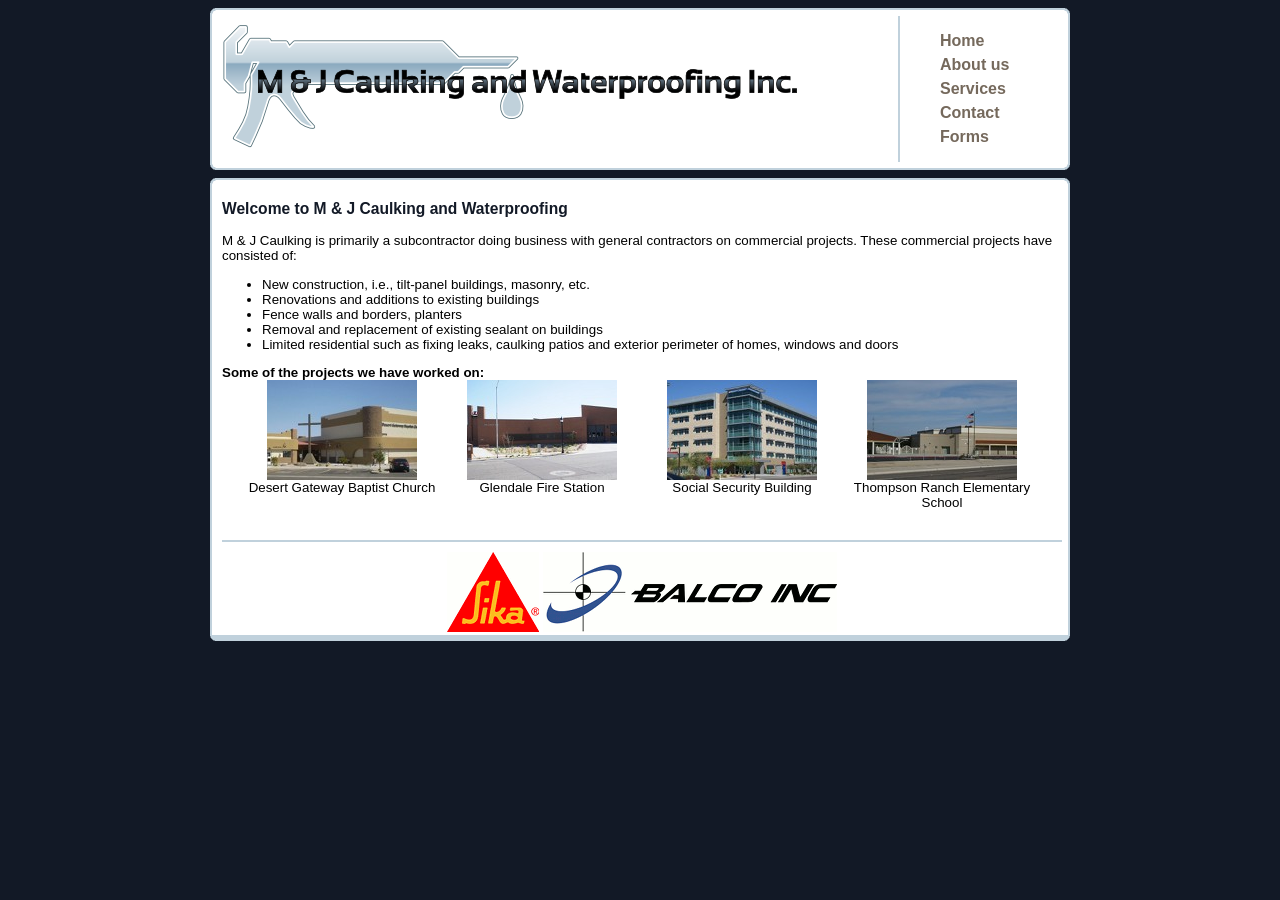
<file: index.html>
<!DOCTYPE html PUBLIC "-//W3C//DTD XHTML 1.0 Transitional//EN" "http://www.w3.org/TR/xhtml1/DTD/xhtml1-transitional.dtd">
<html xmlns="http://www.w3.org/1999/xhtml">
<head>
<meta http-equiv="Content-Type" content="text/html; charset=utf-8" />
<title>M &amp; J Caulking and Waterproofing</title>
<link rel="stylesheet" type="text/css" href="style.css" />
</head>


<body>
<div class="main"><img src="images/bgtop.png" />
	<div id="menu">
    	<ul>
        	<li><a href="default.html">Home</a></li>
            <li><a href="about.html">About us</a></li>
            <li><a href="services.html">Services</a></li>
            <li><a href="contact.html">Contact</a></li>
            <li><a href="forms.html">Forms</a></li>
        </ul>
    </div>

    <div class="content1">
    	<div class="logo">
    		<br/>
    		<br/>
    		<br/>
			<h2>M &amp; J Caulking and Waterproofing Inc.</h2>
	    </div>
	 </div>
	        <div class="divider">
    			<img class="bmargin" src="images/bgbottom.png" />
    			<img src="images/bgtop.png" />
    		</div>
    <div class="content">
    	<div class="text">
    	<h3>Welcome to M &amp; J Caulking and Waterproofing</h3>
<p>
M & J Caulking is primarily a subcontractor doing business with
general contractors on commercial projects.  These commercial projects have consisted of:
<ul>
	<li>New construction, i.e., tilt-panel buildings, masonry, etc.</li>
	<li>Renovations and additions to existing buildings</li>
	<li>Fence walls and borders, planters</li>
	<li>Removal and replacement of existing sealant on buildings</li>
	<li>Limited residential such as fixing leaks, caulking patios and exterior perimeter of homes, windows and doors</li>
</ul>
<!--
We do business primarily with general contractors on commercial projects as a subcontractor. These
GCs build new construction, renovate existing construction, and add to existing structures. Some
residential work, but again, generally for a contractor. Occasionally we are called upon to do repairs on
existing buildings, i.e. remove and replace existing caulking on buildings, fix leaks, and even correct
another subcontractor's errors.
</p>
<p>
We have been in business since February 2000. We do a lot of contract work for a few select
contractors. Those contractors continue to utilize our services, send us invitations to bid on projects
they are building, or are bidding on themselves.
-->
</p>

<strong>Some of the projects we have worked on:</strong><br/>
<div class="contractors">
	<div><img src="photos/DesertGatewayBaptistChurch.jpg" /><br/>Desert Gateway Baptist Church</div>
	<div><img src="photos/GlendaleFireStation.jpg" /><br/>Glendale Fire Station</div>
	<div><img src="photos/SocialSecurityBldg.jpg" /><br/>Social Security Building</div>
	<div><img src="photos/ThompsonRanchElementarySchool.jpg" /><br/>Thompson Ranch Elementary School</div>
	<div style="clear:both"></div>
</div>

<div class="logos">
	<img src="images/sika.gif" />
	<img src="images/balco.gif" />

<div style="clear:both"></div>
</div>
    	</div>
    </div>
    <div class="footer">
    	<div class="footer-text">

    	</div>
        <img src="images/bgbottom2.png" />
    </div>
</div>
</body>
</html>
</file>
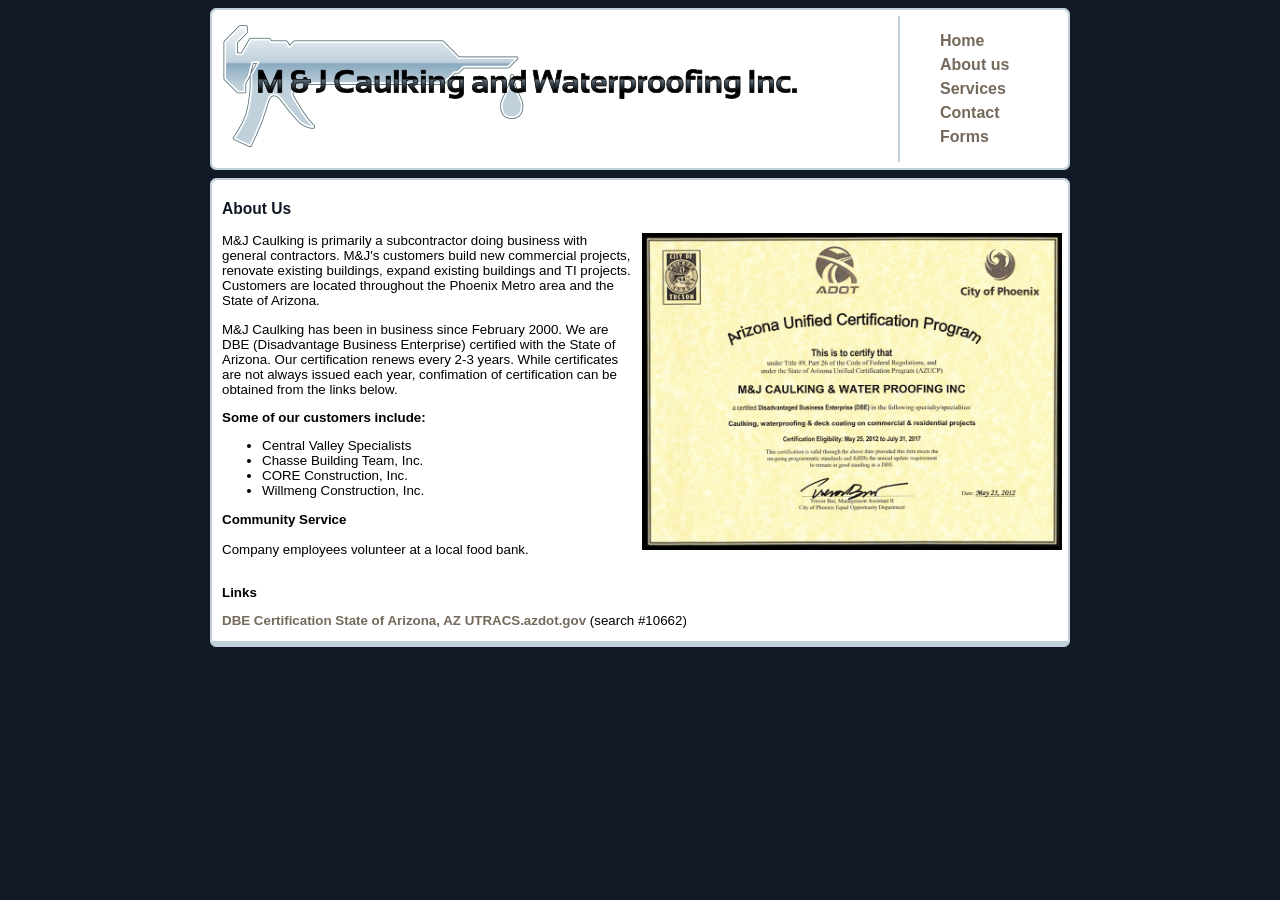
<file: about.html>
<!DOCTYPE html PUBLIC "-//W3C//DTD XHTML 1.0 Transitional//EN" "http://www.w3.org/TR/xhtml1/DTD/xhtml1-transitional.dtd">
<html xmlns="http://www.w3.org/1999/xhtml">
<head>
<meta http-equiv="Content-Type" content="text/html; charset=utf-8" />
<title>M &amp; J Caulking and Waterproofing</title>
<link rel="stylesheet" type="text/css" href="style.css" />
</head>



<body>
<div class="main"><img src="images/bgtop.png" />
	<div id="menu">
    	<ul>
        	<li><a href="default.html">Home</a></li>
            <li><a href="about.html">About us</a></li>
            <li><a href="services.html">Services</a></li>
            <li><a href="contact.html">Contact</a></li>
            <li><a href="forms.html">Forms</a></li>
        </ul>
    </div>

    <div class="content1">
    	<div class="logo">
    		<br/>
    		<br/>
    		<br/>
			<h2>M &amp; J Caulking and Waterproofing Inc.</h2>
	    </div>
	 </div>
	        <div class="divider">
    			<img class="bmargin" src="images/bgbottom.png" />
    			<img src="images/bgtop.png" />
    		</div>
    <div class="content">
    	<div class="text">
    	<h3>About Us</h3>

        <a href="images/cert1.jpg" target="_blank"><img src="images/cert1.jpg" style="float:right;margin-left:10px;margin-bottom:10px;width:420px;" /></a>

<p>
M&amp;J Caulking is primarily a subcontractor doing business with general contractors. M&amp;J's customers build new commercial projects, renovate existing buildings, expand existing buildings and TI projects. Customers are located throughout the Phoenix Metro area and the State of Arizona.
</p><p>
M&amp;J Caulking has been in business since February 2000. We are DBE (Disadvantage Business Enterprise) certified with the State of Arizona. Our certification renews every 2-3 years. While certificates are not always issued each year, confimation of certification can be obtained from the links below.
</p>

<strong>Some of our customers include:</strong>

<ul>
    <li>Central Valley Specialists</li>
    <li>Chasse Building Team, Inc.</li>
    <li>CORE Construction, Inc.</li>
    <li>Willmeng Construction, Inc.</li>
</ul>

<p>
<strong>Community Service</strong><br/><br/>
<!--M &amp; J Caulking and Waterproofing participates in  the "Day for Downtown" events.  In addition, -->Company employees volunteer at a local food bank.
</p>
<br/>
<strong>Links</strong>
<!--<p><a href="https://phoenix.diversitycompliance.com" target="_blank">SBE Certification City of Phoenix</a> (Click on "City of Phoenix Directory of SBE Certified firms" M&amp;J Caulking &amp; Water Proofing Inc.)</p>-->
<p><a href="https://utracs.azdot.gov" target="_blank">DBE Certification State of Arizona, AZ UTRACS.azdot.gov</a> (search #10662)</p>
<!--
<p><a href="http://www.abasafety.com" target="_blank">Arizona Business Association, Inc.</a></p>
<p><a href="http://www.azccd.com" target="_blank">Arizona Construction Career Days</a></p>
-->
    	</div>
    </div>
    <div class="footer">
    	<div class="footer-text">
    	</div>
        <img src="images/bgbottom2.png" />
    </div>
</div>
</body>
</html>
</file>
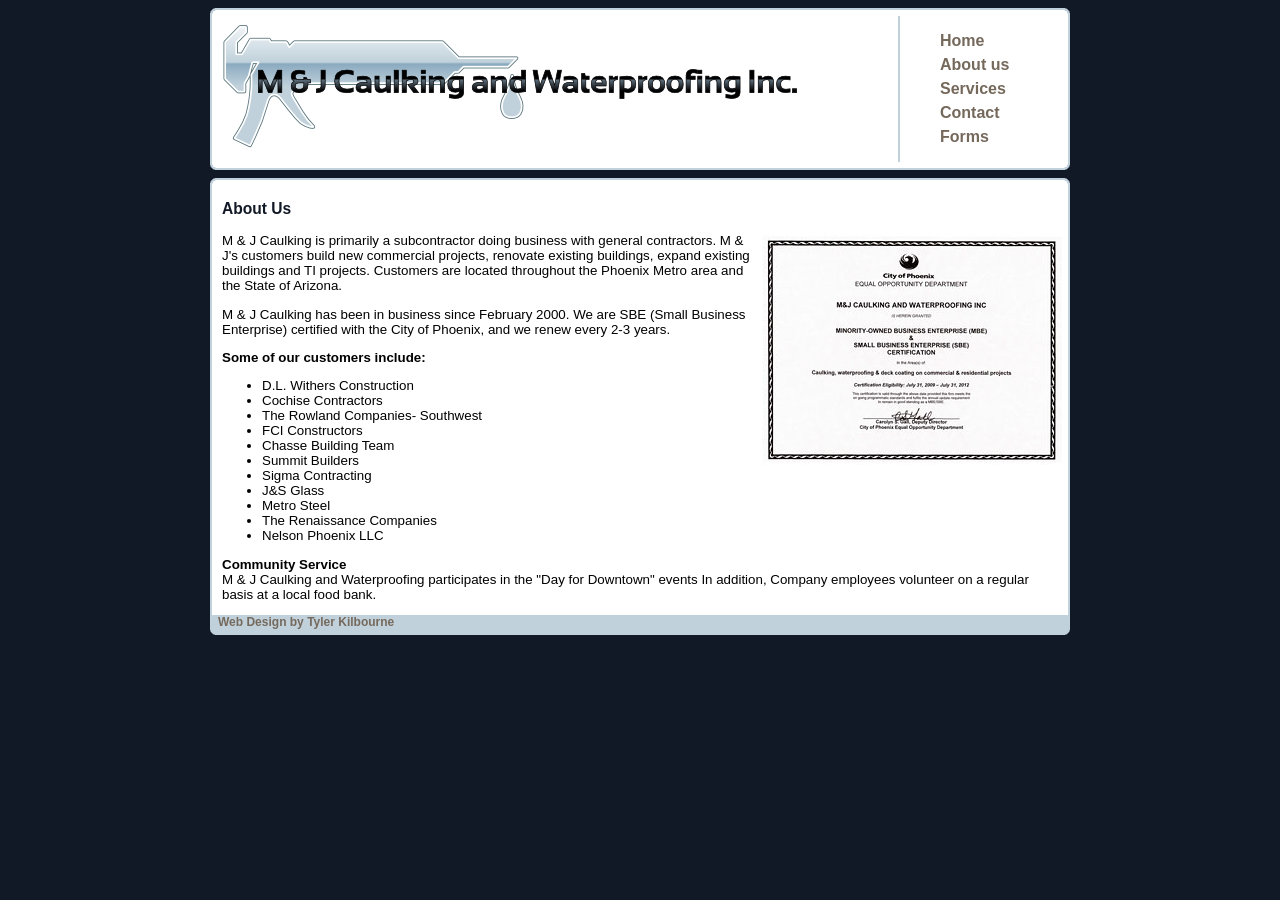
<file: about_20121205.html>
<!DOCTYPE html PUBLIC "-//W3C//DTD XHTML 1.0 Transitional//EN" "http://www.w3.org/TR/xhtml1/DTD/xhtml1-transitional.dtd">
<html xmlns="http://www.w3.org/1999/xhtml">
<head>
<meta http-equiv="Content-Type" content="text/html; charset=utf-8" />
<title>M &amp; J Caulking and Waterproofing</title>
<link rel="stylesheet" type="text/css" href="style.css" />
</head>



<body>
<div class="main"><img src="images/bgtop.png" />
	<div id="menu">
    	<ul>
        	<li><a href="default.html">Home</a></li>
            <li><a href="about.html">About us</a></li>
            <li><a href="services.html">Services</a></li>
            <li><a href="contact.html">Contact</a></li>
            <li><a href="forms.html">Forms</a></li>
        </ul>
    </div>

    <div class="content1">
    	<div class="logo">
    		<br/>
    		<br/>
    		<br/>
			<h2>M &amp; J Caulking and Waterproofing Inc.</h2>
	    </div>
	 </div>
	        <div class="divider">
    			<img class="bmargin" src="images/bgbottom.png" />
    			<img src="images/bgtop.png" />
    		</div>
    <div class="content">
    	<div class="text">
    	<h3>About Us</h3>
        <img src="images/cert.jpg" style="float:right;margin-left:10px;margin-bottom:10px;" />
<p>
<!--
"We primaily do business with General Contractors as a subcontractor.  These General Contractors build new commercial projects, renovate and expand existing buildings as well as perform tenant improvement projects.
 </p><p>
We have been in business since February of 2000, and have enjoyed working with with numerous Contractors throughout the Valley and State. 
 </p><p>
We annually participate in the "Day for Downtown" volunteer day.  At this community service event we enjoy working "elbow to elbow" with other subcontractors and contractors, giving back to the community."
 </p><p>
We spoke with D.L.Withers' PR person at a "Day for Downtown" volunteer day.  We have been volunteering annually with them since 2003.  Tiffany from DLW said that we are the only contractor that has participated ever year with them.
-->
M &amp; J Caulking is primarily a subcontractor doing business with general contractors. M &amp; J's customers build new commercial projects, renovate existing buildings, expand existing buildings and TI projects. Customers are located throughout the Phoenix Metro area and the State of Arizona. 
</p><p>
M &amp; J Caulking has been in business since February 2000. We are SBE (Small Business Enterprise) certified with the City of Phoenix, and we renew every 2-3 years.
</p>

<strong>Some of our customers include:</strong>

<ul>
<li>D.L. Withers Construction</li> 
<li>Cochise Contractors </li>
<li>The Rowland Companies- Southwest </li>
<li>FCI Constructors </li>
<li>Chasse Building Team </li>
<li>Summit Builders </li>
<li>Sigma Contracting</li>
<li>J&S Glass</li>
<li>Metro Steel</li>
<li>The Renaissance Companies </li>
<li>Nelson Phoenix LLC </li>
</ul>
<p>
<strong>Community Service</strong><br/>
M &amp; J Caulking and Waterproofing participates in  the "Day for Downtown" events  In addition, Company employees volunteer on a regular basis at a local food bank.
</p>
    	</div>
    </div>
    <div class="footer">
    	<div class="footer-text">
    		<a href="http://tylerkilbourne.com">Web Design by Tyler Kilbourne</a>
    	</div>
        <img src="images/bgbottom2.png" />
    </div>
</div>
</body>
</html>
</file>
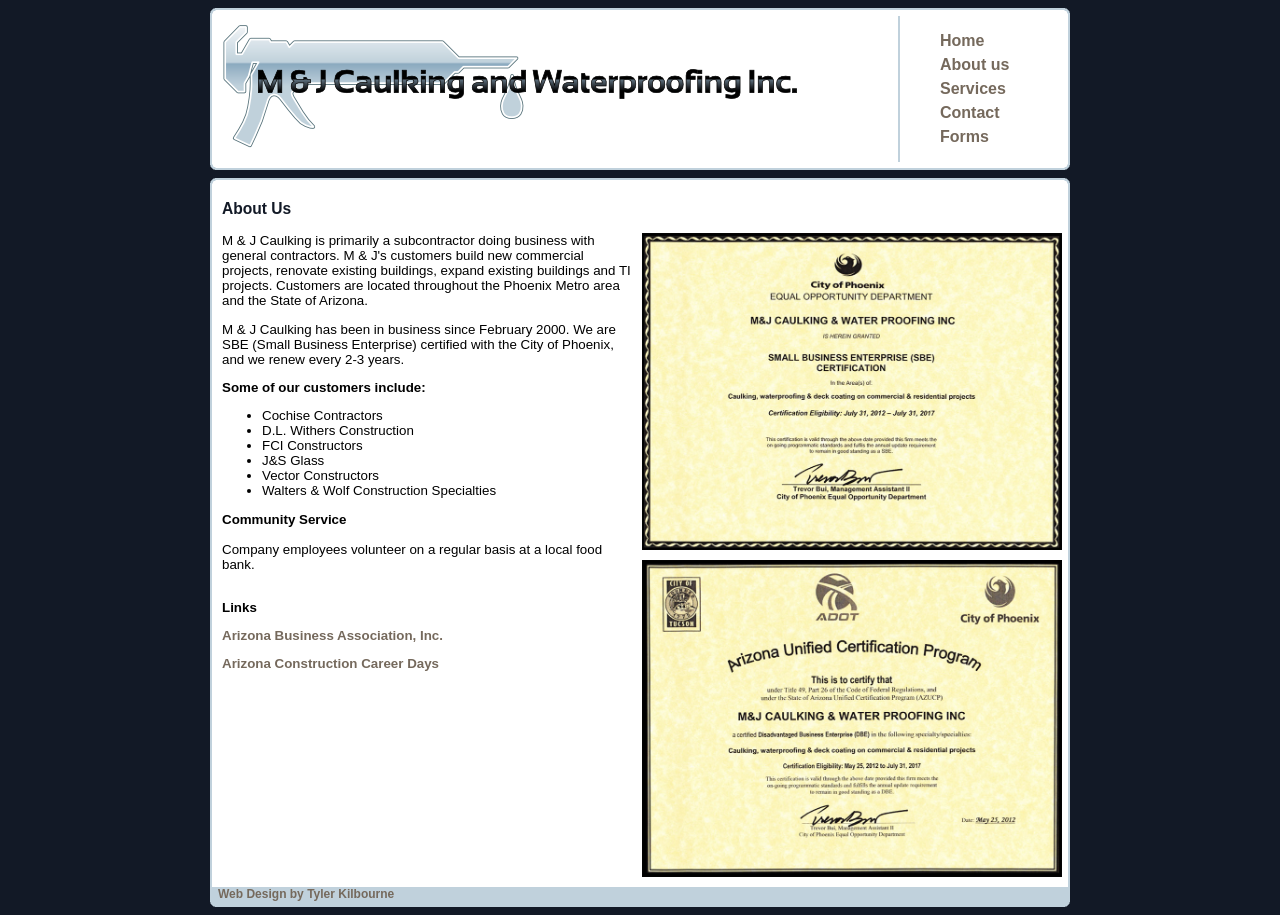
<file: about_20171219.html>
<!DOCTYPE html PUBLIC "-//W3C//DTD XHTML 1.0 Transitional//EN" "http://www.w3.org/TR/xhtml1/DTD/xhtml1-transitional.dtd">
<html xmlns="http://www.w3.org/1999/xhtml">
<head>
<meta http-equiv="Content-Type" content="text/html; charset=utf-8" />
<title>M &amp; J Caulking and Waterproofing</title>
<link rel="stylesheet" type="text/css" href="style.css" />
</head>



<body>
<div class="main"><img src="images/bgtop.png" />
	<div id="menu">
    	<ul>
        	<li><a href="default.html">Home</a></li>
            <li><a href="about.html">About us</a></li>
            <li><a href="services.html">Services</a></li>
            <li><a href="contact.html">Contact</a></li>
            <li><a href="forms.html">Forms</a></li>
        </ul>
    </div>

    <div class="content1">
    	<div class="logo">
    		<br/>
    		<br/>
    		<br/>
			<h2>M &amp; J Caulking and Waterproofing Inc.</h2>
	    </div>
	 </div>
	        <div class="divider">
    			<img class="bmargin" src="images/bgbottom.png" />
    			<img src="images/bgtop.png" />
    		</div>
    <div class="content">
    	<div class="text">
    	<h3>About Us</h3>
        
        <a href="images/cert2.jpg" target="_blank"><img src="images/cert2.jpg" style="float:right;margin-left:10px;margin-bottom:10px;width:420px;" /></a>
        <a href="images/cert1.jpg" target="_blank"><img src="images/cert1.jpg" style="float:right;margin-left:10px;margin-bottom:10px;width:420px;" /></a>
        
<p>
<!--
"We primaily do business with General Contractors as a subcontractor.  These General Contractors build new commercial projects, renovate and expand existing buildings as well as perform tenant improvement projects.
 </p><p>
We have been in business since February of 2000, and have enjoyed working with with numerous Contractors throughout the Valley and State. 
 </p><p>
We annually participate in the "Day for Downtown" volunteer day.  At this community service event we enjoy working "elbow to elbow" with other subcontractors and contractors, giving back to the community."
 </p><p>
We spoke with D.L.Withers' PR person at a "Day for Downtown" volunteer day.  We have been volunteering annually with them since 2003.  Tiffany from DLW said that we are the only contractor that has participated ever year with them.
-->
M &amp; J Caulking is primarily a subcontractor doing business with general contractors. M &amp; J's customers build new commercial projects, renovate existing buildings, expand existing buildings and TI projects. Customers are located throughout the Phoenix Metro area and the State of Arizona. 
</p><p>
M &amp; J Caulking has been in business since February 2000. We are SBE (Small Business Enterprise) certified with the City of Phoenix, and we renew every 2-3 years.
</p>

<strong>Some of our customers include:</strong>

<ul>
    <li>Cochise Contractors </li>
    <li>D.L. Withers Construction</li> 
    <li>FCI Constructors </li>
    <li>J&S Glass</li>
    <li>Vector Constructors</li>
    <li>Walters & Wolf Construction Specialties</li>
</ul>

<p>
<strong>Community Service</strong><br/><br/>
<!--M &amp; J Caulking and Waterproofing participates in  the "Day for Downtown" events.  In addition, -->Company employees volunteer on a regular basis at a local food bank.
</p>
<br/>
<strong>Links</strong>
<p><a href="http://www.abasafety.com" target="_blank">Arizona Business Association, Inc.</a></p>
<p><a href="http://www.azccd.com" target="_blank">Arizona Construction Career Days</a></p>

    	</div>
    </div>
    <div class="footer">
    	<div class="footer-text">
    		<a href="http://tylerkilbourne.com">Web Design by Tyler Kilbourne</a>
    	</div>
        <img src="images/bgbottom2.png" />
    </div>
</div>
</body>
</html>
</file>
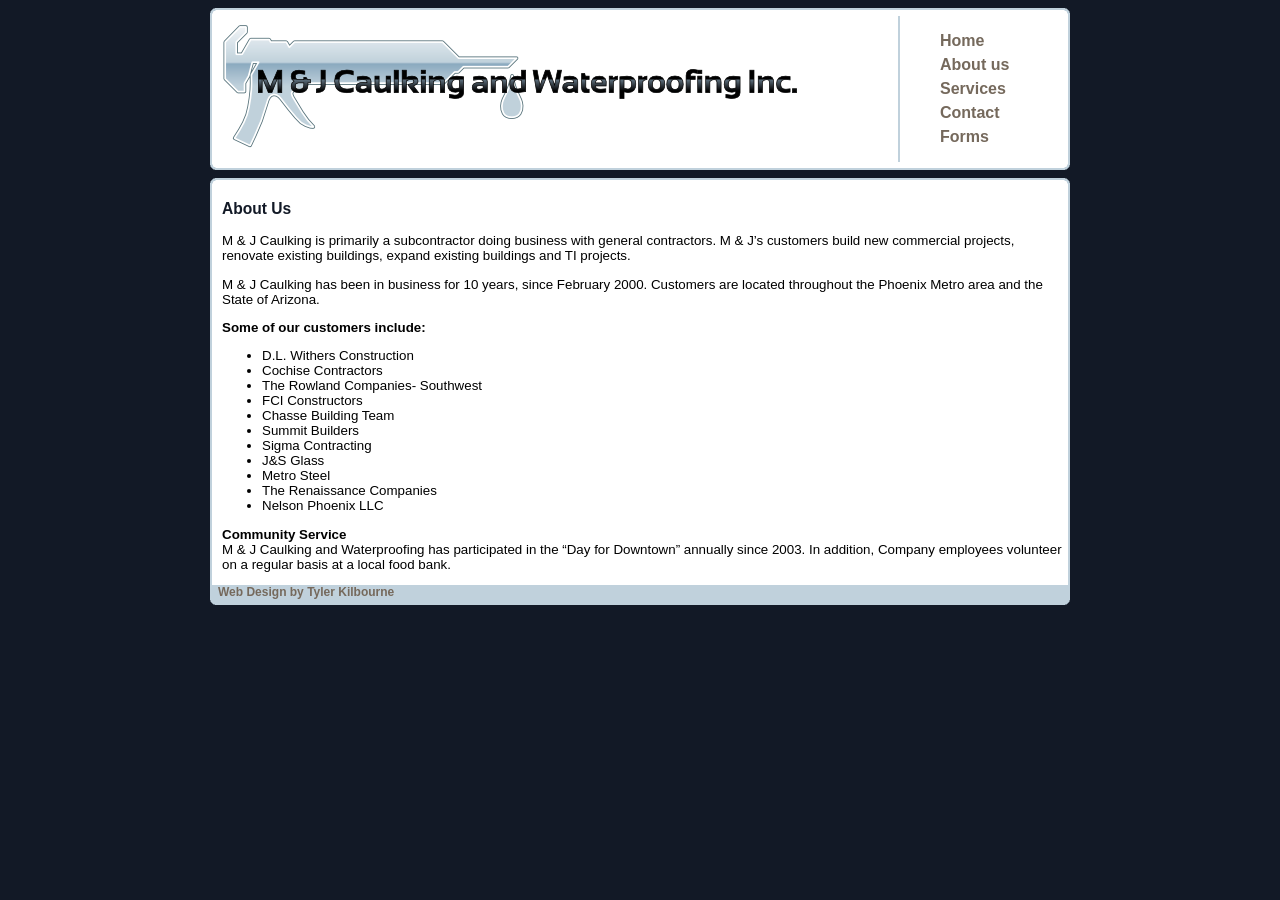
<file: about_old.html>
<!DOCTYPE html PUBLIC "-//W3C//DTD XHTML 1.0 Transitional//EN" "http://www.w3.org/TR/xhtml1/DTD/xhtml1-transitional.dtd">
<html xmlns="http://www.w3.org/1999/xhtml">
<head>
<meta http-equiv="Content-Type" content="text/html; charset=utf-8" />
<title>M &amp; J Caulking and Waterproofing</title>
<link rel="stylesheet" type="text/css" href="style.css" />
</head>



<body>
<div class="main"><img src="images/bgtop.png" />
	<div id="menu">
    	<ul>
        	<li><a href="default.html">Home</a></li>
            <li><a href="about.html">About us</a></li>
            <li><a href="services.html">Services</a></li>
            <li><a href="contact.html">Contact</a></li>
            <li><a href="forms.html">Forms</a></li>
        </ul>
    </div>

    <div class="content1">
    	<div class="logo">
    		<br/>
    		<br/>
    		<br/>
			<h2>M &amp; J Caulking and Waterproofing Inc.</h2>
	    </div>
	 </div>
	        <div class="divider">
    			<img class="bmargin" src="images/bgbottom.png" />
    			<img src="images/bgtop.png" />
    		</div>
    <div class="content">
    	<div class="text">
    	<h3>About Us</h3>
<p>
<!--
"We primaily do business with General Contractors as a subcontractor.  These General Contractors build new commercial projects, renovate and expand existing buildings as well as perform tenant improvement projects.
 </p><p>
We have been in business since February of 2000, and have enjoyed working with with numerous Contractors throughout the Valley and State. 
 </p><p>
We annually participate in the "Day for Downtown" volunteer day.  At this community service event we enjoy working "elbow to elbow" with other subcontractors and contractors, giving back to the community."
 </p><p>
We spoke with D.L.Withers' PR person at a "Day for Downtown" volunteer day.  We have been volunteering annually with them since 2003.  Tiffany from DLW said that we are the only contractor that has participated ever year with them.
-->
M & J Caulking is primarily a subcontractor doing business with general contractors.  M & J’s customers build new commercial projects, renovate existing buildings, expand existing buildings and TI projects.</p>
<p>
M & J Caulking has been in business for 10 years, since February 2000.  Customers are located throughout the Phoenix Metro area and the State of Arizona.
</p>

<strong>Some of our customers include:</strong>

<ul>
<li>D.L. Withers Construction</li> 
<li>Cochise Contractors </li>
<li>The Rowland Companies- Southwest </li>
<li>FCI Constructors </li>
<li>Chasse Building Team </li>
<li>Summit Builders </li>
<li>Sigma Contracting</li>
<li>J&S Glass</li>
<li>Metro Steel</li>
<li>The Renaissance Companies </li>
<li>Nelson Phoenix LLC </li>
</ul>
<p>
<strong>Community Service</strong><br/>
M & J Caulking and Waterproofing has participated in the “Day for Downtown” annually since 2003.  In addition, Company employees volunteer on a regular basis at a local food bank.
</p>
    	</div>
    </div>
    <div class="footer">
    	<div class="footer-text">
    		<a href="http://tylerkilbourne.com">Web Design by Tyler Kilbourne</a>
    	</div>
        <img src="images/bgbottom2.png" />
    </div>
</div>
</body>
</html>
</file>
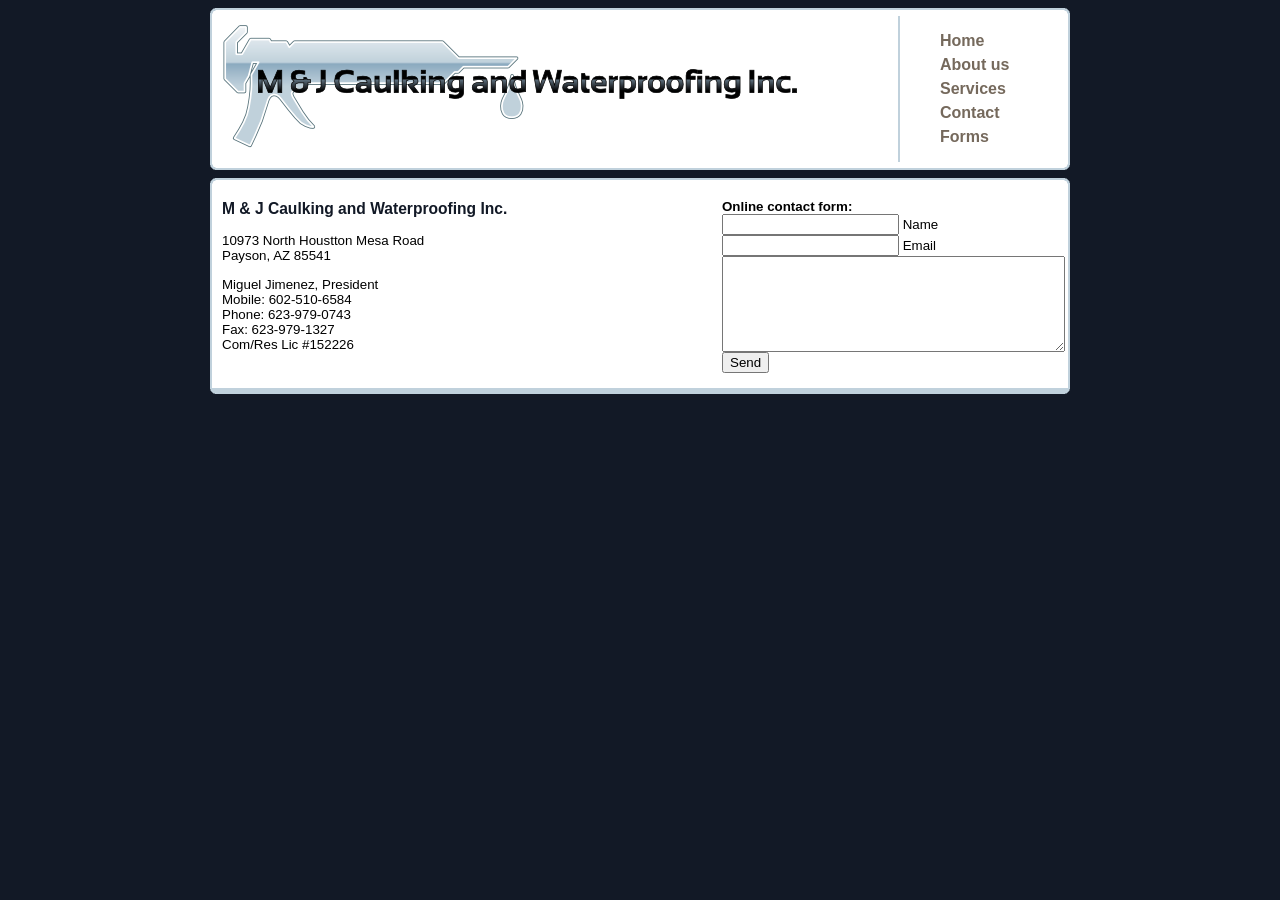
<file: contact.html>
<!DOCTYPE html PUBLIC "-//W3C//DTD XHTML 1.0 Transitional//EN" "http://www.w3.org/TR/xhtml1/DTD/xhtml1-transitional.dtd">
<html xmlns="http://www.w3.org/1999/xhtml">
<head>
<meta http-equiv="Content-Type" content="text/html; charset=utf-8" />
<title>M &amp; J Caulking and Waterproofing</title>
<link rel="stylesheet" type="text/css" href="style.css" />
</head>

<body>
<div class="main"><img src="images/bgtop.png" />
	<div id="menu">
    	<ul>
        	<li><a href="default.html">Home</a></li>
            <li><a href="about.html">About us</a></li>
            <li><a href="services.html">Services</a></li>
            <li><a href="contact.html">Contact</a></li>
            <li><a href="forms.html">Forms</a></li>
        </ul>
    </div>

    <div class="content1">
    	<div class="logo">
    		<br/>
    		<br/>
    		<br/>
			<h2>M &amp; J Caulking and Waterproofing Inc.</h2>
	    </div>
	 </div>
	        <div class="divider">
    			<img class="bmargin" src="images/bgbottom.png" />
    			<img src="images/bgtop.png" />
    		</div>
    <div class="content">
   		<div id="contact-form">
   		<br/>
   			<strong>Online contact form:</strong><br/>
			<form action="process.php" method="POST">
			<input type="text" name="name"/> Name <br/>
			<input type="text" name="email"/> Email<br/>
			<textarea name="message" cols="40" rows="6"></textarea><br/>
			<input type="submit" value="Send"/><br/><br/>
			</form>
		</div>
    	<div class="text">
    		<h3>M & J Caulking and Waterproofing Inc.</h3>
				<p>10973 North Houstton Mesa Road<br/>
				Payson, AZ  85541</p>
			Miguel Jimenez, President<br/>
			Mobile:  602-510-6584<br/>
			Phone:  623-979-0743<br/>
			Fax:  623-979-1327<br/>
			Com/Res Lic #152226<br/><br/>
    	</div>
    </div>

    <div class="footer">
    	<div class="footer-text">
    	</div>
        <img src="images/bgbottom2.png" />
    </div>
</div>
</body>
</html>
</file>
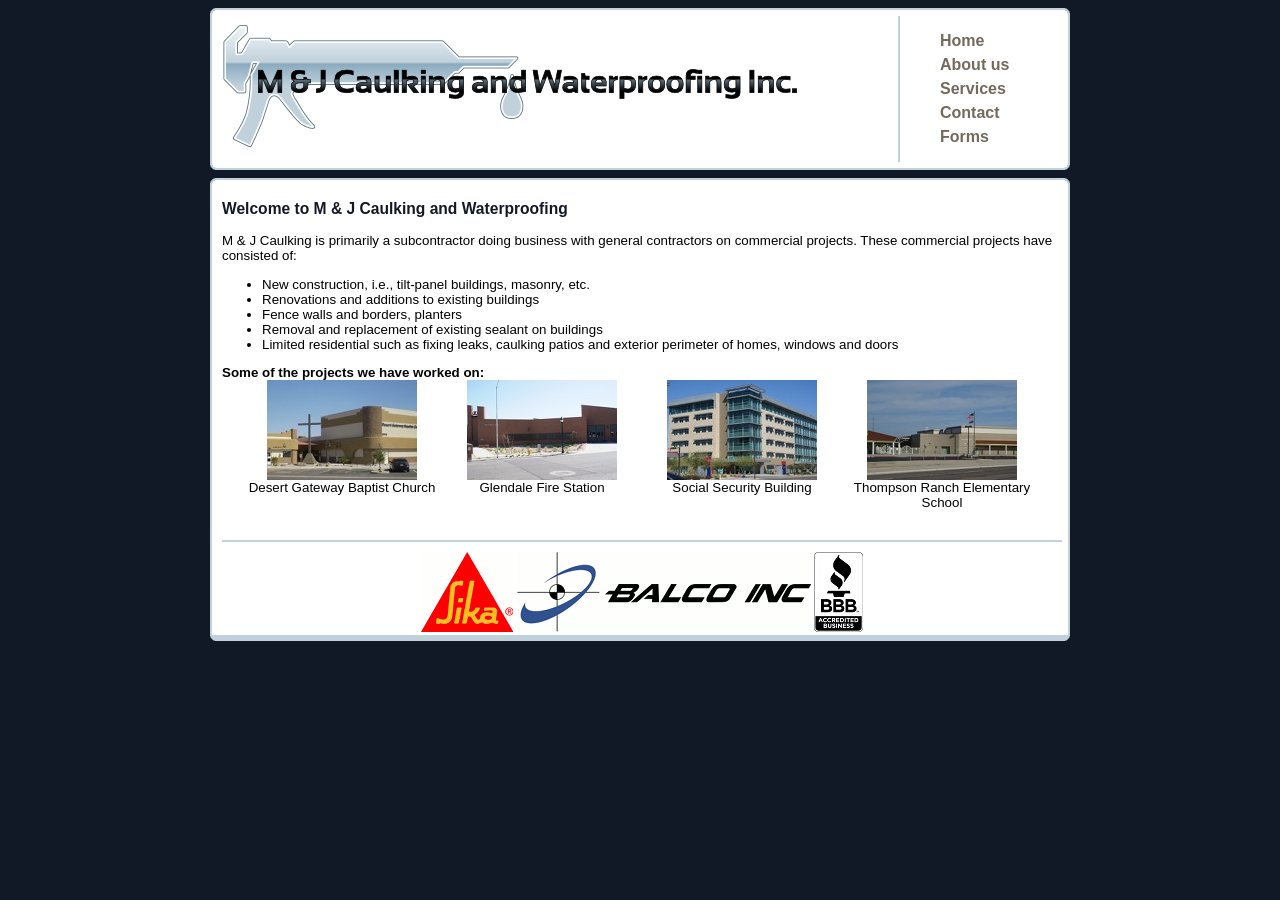
<file: default.html>
<!DOCTYPE html PUBLIC "-//W3C//DTD XHTML 1.0 Transitional//EN" "http://www.w3.org/TR/xhtml1/DTD/xhtml1-transitional.dtd">
<html xmlns="http://www.w3.org/1999/xhtml">
<head>
<meta http-equiv="Content-Type" content="text/html; charset=utf-8" />
<title>M &amp; J Caulking and Waterproofing</title>
<link rel="stylesheet" type="text/css" href="style.css" />
</head>


<body>
<div class="main"><img src="images/bgtop.png" />
	<div id="menu">
    	<ul>
        	<li><a href="default.html">Home</a></li>
            <li><a href="about.html">About us</a></li>
            <li><a href="services.html">Services</a></li>
            <li><a href="contact.html">Contact</a></li>
            <li><a href="forms.html">Forms</a></li>
        </ul>
    </div>

    <div class="content1">
    	<div class="logo">
    		<br/>
    		<br/>
    		<br/>
			<h2>M &amp; J Caulking and Waterproofing Inc.</h2>
	    </div>
	 </div>
	        <div class="divider">
    			<img class="bmargin" src="images/bgbottom.png" />
    			<img src="images/bgtop.png" />
    		</div>
    <div class="content">
    	<div class="text">
    	<h3>Welcome to M &amp; J Caulking and Waterproofing</h3>
<p>
M & J Caulking is primarily a subcontractor doing business with
general contractors on commercial projects.  These commercial projects have consisted of:
<ul>
	<li>New construction, i.e., tilt-panel buildings, masonry, etc.</li>
	<li>Renovations and additions to existing buildings</li>
	<li>Fence walls and borders, planters</li>
	<li>Removal and replacement of existing sealant on buildings</li>
	<li>Limited residential such as fixing leaks, caulking patios and exterior perimeter of homes, windows and doors</li>
</ul>
<!--
We do business primarily with general contractors on commercial projects as a subcontractor. These
GCs build new construction, renovate existing construction, and add to existing structures. Some
residential work, but again, generally for a contractor. Occasionally we are called upon to do repairs on
existing buildings, i.e. remove and replace existing caulking on buildings, fix leaks, and even correct
another subcontractor's errors.
</p>
<p>
We have been in business since February 2000. We do a lot of contract work for a few select
contractors. Those contractors continue to utilize our services, send us invitations to bid on projects
they are building, or are bidding on themselves.
-->
</p>

<strong>Some of the projects we have worked on:</strong><br/>
<div class="contractors">
	<div><img src="photos/DesertGatewayBaptistChurch.jpg" /><br/>Desert Gateway Baptist Church</div>
	<div><img src="photos/GlendaleFireStation.jpg" /><br/>Glendale Fire Station</div>
	<div><img src="photos/SocialSecurityBldg.jpg" /><br/>Social Security Building</div>
	<div><img src="photos/ThompsonRanchElementarySchool.jpg" /><br/>Thompson Ranch Elementary School</div>
	<div style="clear:both"></div>
</div>

<div class="logos">
	<img src="images/sika.gif" />
	<img src="images/balco.gif" />
	<img src="images/bbb.gif" />

<div style="clear:both"></div>
</div>
    	</div>
    </div>
    <div class="footer">
    	<div class="footer-text">
    		<!--<a href="http://tylerkilbourne.com">Web Design by Tyler Kilbourne</a>-->
    	</div>
        <img src="images/bgbottom2.png" />
    </div>
</div>
</body>
</html>
</file>
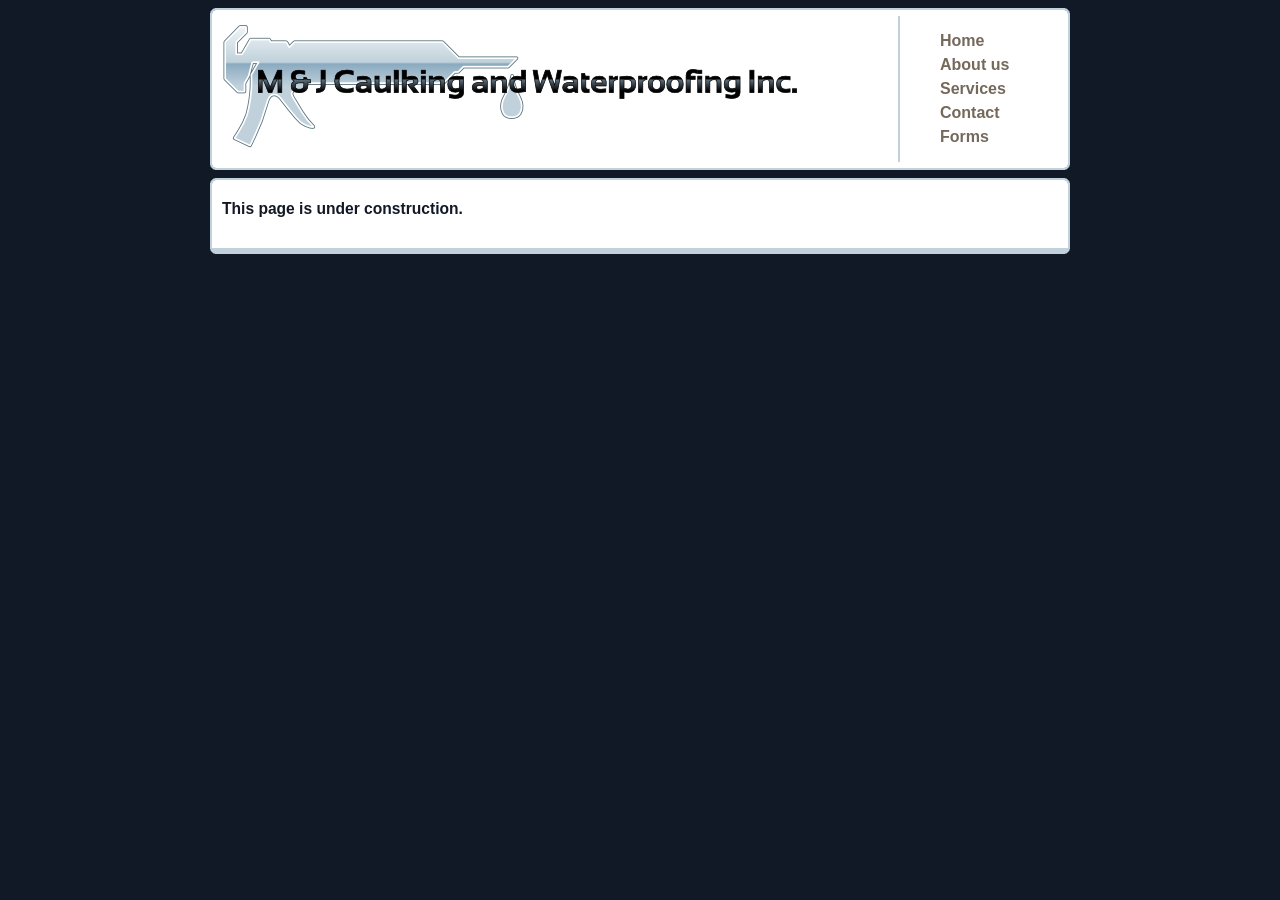
<file: forms.html>
<!DOCTYPE html PUBLIC "-//W3C//DTD XHTML 1.0 Transitional//EN" "http://www.w3.org/TR/xhtml1/DTD/xhtml1-transitional.dtd">
<html xmlns="http://www.w3.org/1999/xhtml">
<head>
<meta http-equiv="Content-Type" content="text/html; charset=utf-8" />
<title>M &amp; J Caulking and Waterproofing</title>
<link rel="stylesheet" type="text/css" href="style.css" />
</head>

<body>
<div class="main"><img src="images/bgtop.png" />
	<div id="menu">
    	<ul>
        	<li><a href="default.html">Home</a></li>
            <li><a href="about.html">About us</a></li>
            <li><a href="services.html">Services</a></li>
            <li><a href="contact.html">Contact</a></li>
            <li><a href="forms.html">Forms</a></li>
        </ul>
    </div>

    <div class="content1">
    	<div class="logo">
    		<br/>
    		<br/>
    		<br/>
			<h2>M &amp; J Caulking and Waterproofing Inc.</h2>
	    </div>
	 </div>
	        <div class="divider">
    			<img class="bmargin" src="images/bgbottom.png" />
    			<img src="images/bgtop.png" />
    		</div>
    <div class="content">
    	<div class="text">
    		<h3>This page is under construction.</h3><br/>
    	</div>
    </div>

    <div class="footer">
    	<div class="footer-text">
    	</div>
        <img src="images/bgbottom2.png" />
    </div>
</div>
</body>
</html>
</file>
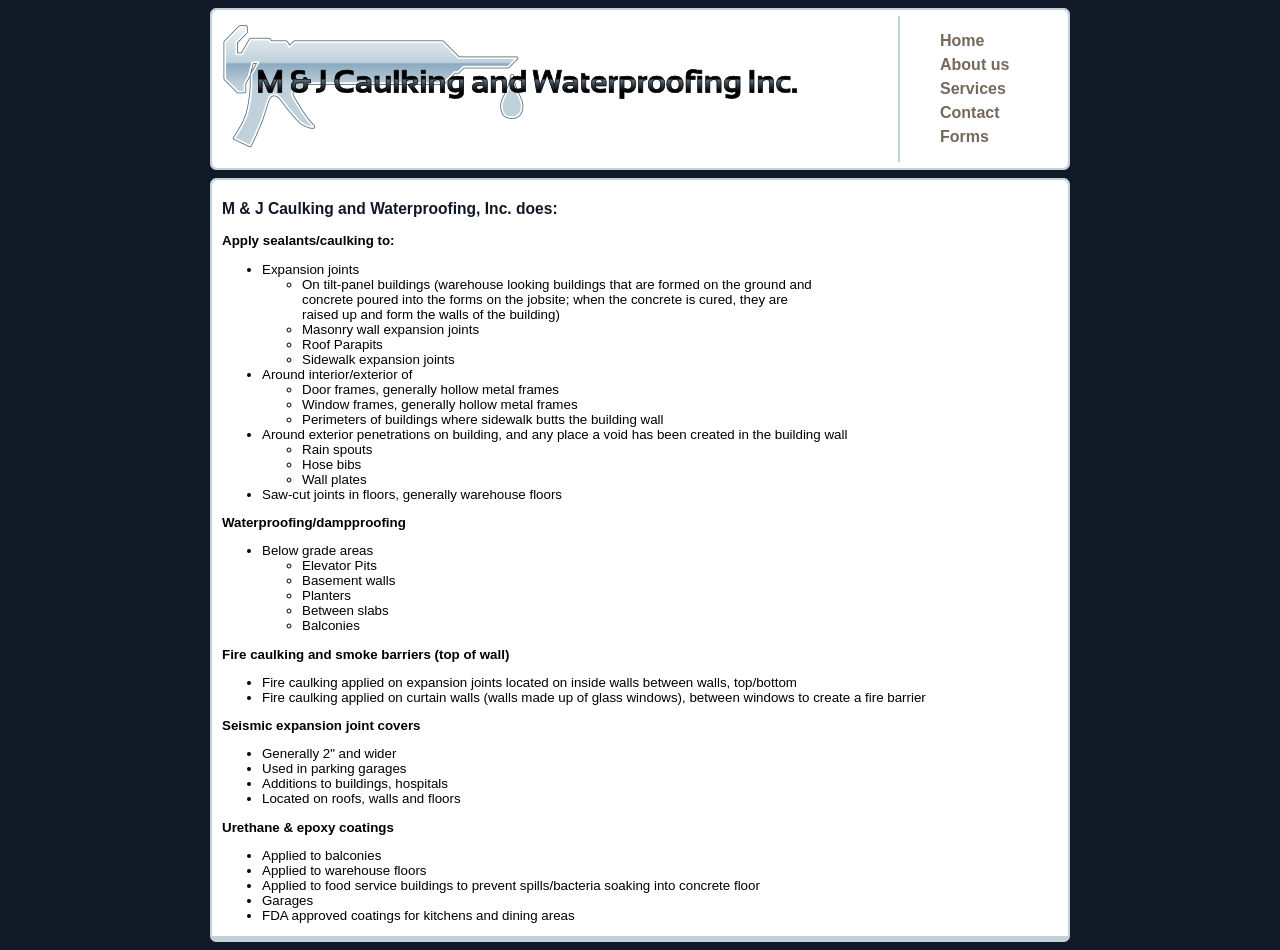
<file: services.html>
<!DOCTYPE html PUBLIC "-//W3C//DTD XHTML 1.0 Transitional//EN" "http://www.w3.org/TR/xhtml1/DTD/xhtml1-transitional.dtd">
<html xmlns="http://www.w3.org/1999/xhtml">
<head>
<meta http-equiv="Content-Type" content="text/html; charset=utf-8" />
<title>M &amp; J Caulking and Waterproofing</title>
<link rel="stylesheet" type="text/css" href="style.css" />
</head>

<body>
<div class="main"><img src="images/bgtop.png" />
	<div id="menu">
    	<ul>
        	<li><a href="default.html">Home</a></li>
            <li><a href="about.html">About us</a></li>
            <li><a href="services.html">Services</a></li>
            <li><a href="contact.html">Contact</a></li>
            <li><a href="forms.html">Forms</a></li>
        </ul>
    </div>

    <div class="content1">
    	<div class="logo">
    		<br/>
    		<br/>
    		<br/>
			<h2>M &amp; J Caulking and Waterproofing Inc.</h2>
	    </div>
	 </div>
	        <div class="divider">
    			<img class="bmargin" src="images/bgbottom.png" />
    			<img src="images/bgtop.png" />
    		</div>
    <div class="content">
    	<div class="text">
<p>
<h3>M & J Caulking and Waterproofing, Inc. does:</h3>
<strong>Apply sealants/caulking to:</strong>
<ul>
	<li>Expansion joints
		<ul>
			<li>On tilt-panel buildings (warehouse looking buildings that are formed on the ground and<br/>
			concrete poured into the forms on the jobsite; when the concrete is cured, they are <br/>
			raised up and form the walls of the building) </li>
			<li>Masonry wall expansion joints </li>
			<li>Roof Parapits </li>
			<li>Sidewalk expansion joints</li>
		</ul>
	</li>

	<li>Around interior/exterior of
		<ul>
			<li>Door frames, generally hollow metal frames </li>
			<li>Window frames, generally hollow metal frames </li>
			<li>Perimeters of buildings where sidewalk butts the building wall </li>
		</ul>
	</li>
	<li>Around exterior penetrations on building, and any place a void has been created in the building wall
		<ul>
			<li>Rain spouts </li>
			<li>Hose bibs </li>
			<li>Wall plates </li>
		</ul>
	</li>
	<li>Saw-cut joints in floors, generally warehouse floors</li>
</ul>

<strong>Waterproofing/dampproofing</strong>
<ul>
	<li>Below grade areas
	<ul>
		<li>Elevator Pits </li>
		<li>Basement walls </li>
		<li>Planters </li>
		<li>Between slabs </li>
		<li>Balconies </li>
	</ul>
	</li>
</ul>

<strong>Fire caulking and smoke barriers (top of wall)</strong>
<ul>
		<li>Fire caulking applied on expansion joints located on inside walls between walls, top/bottom </li>
		<li>Fire caulking applied on curtain walls (walls made up of glass windows), between windows to create a fire barrier</li>
</ul>
<strong>Seismic expansion joint covers </strong>
<ul>
	<li>Generally 2" and wider </li>
	<li>Used in parking garages </li>
	<li>Additions to buildings, hospitals </li>
	<li>Located on roofs, walls and floors </li>
</ul>
<strong>Urethane & epoxy coatings </strong>
<ul>
	<li>Applied to balconies </li>
	<li>Applied to warehouse floors </li>
	<li>Applied to food service buildings to prevent spills/bacteria soaking into concrete floor </li>
	<li>Garages </li>
	<li>FDA approved coatings for kitchens and dining areas </li>
</ul>
</p>
    	</div>
    </div>
    <div class="footer">
    	<div class="footer-text">
    	</div>
        <img src="images/bgbottom2.png" />
    </div>
</div>
</body>
</html>
</file>
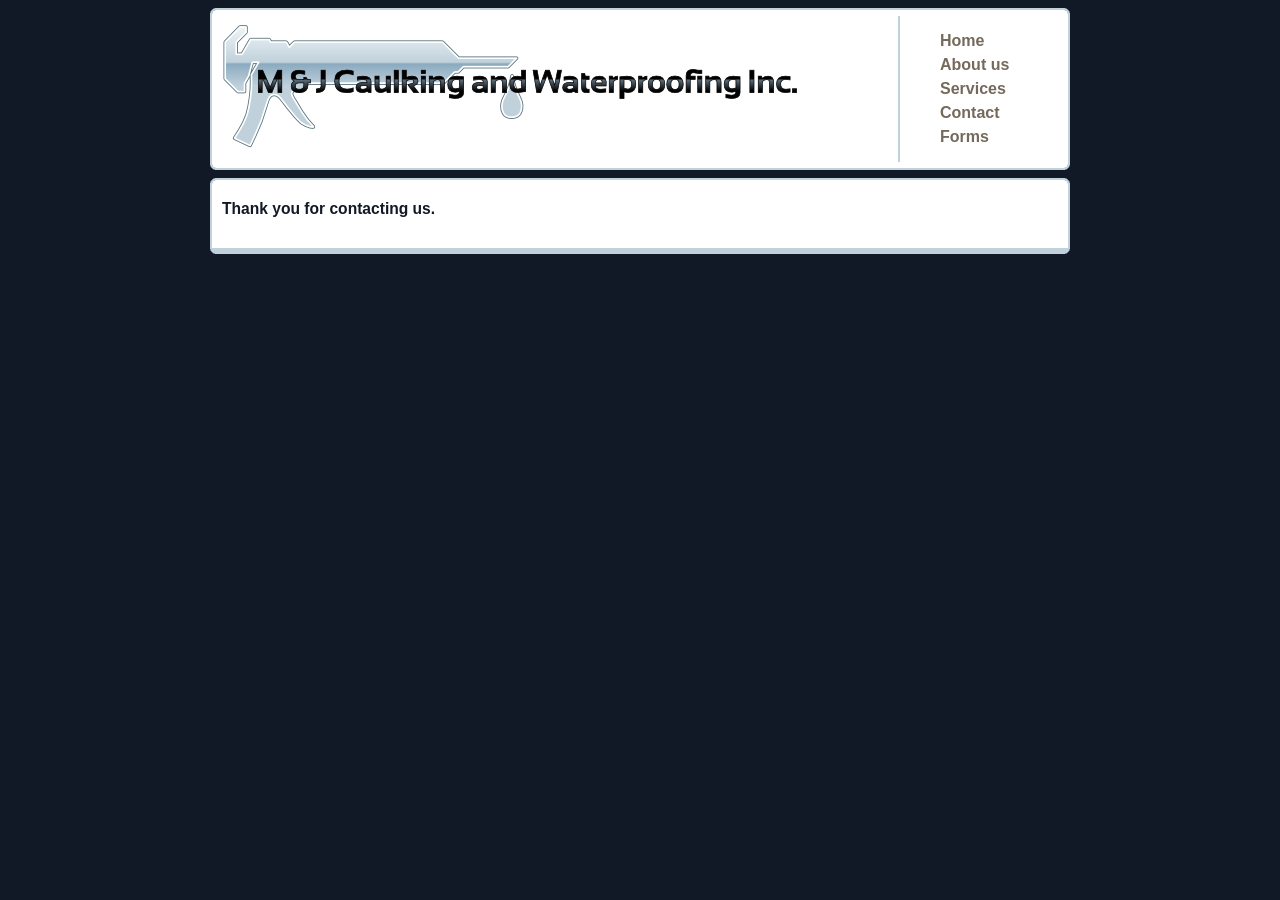
<file: thanks.html>
<!DOCTYPE html PUBLIC "-//W3C//DTD XHTML 1.0 Transitional//EN" "http://www.w3.org/TR/xhtml1/DTD/xhtml1-transitional.dtd">
<html xmlns="http://www.w3.org/1999/xhtml">
<head>
<meta http-equiv="Content-Type" content="text/html; charset=utf-8" />
<title>M &amp; J Caulking and Waterproofing</title>
<link rel="stylesheet" type="text/css" href="style.css" />
</head>

<body>
<div class="main"><img src="images/bgtop.png" />
	<div id="menu">
    	<ul>
        	<li><a href="default.html">Home</a></li>
            <li><a href="about.html">About us</a></li>
            <li><a href="services.html">Services</a></li>
            <li><a href="contact.html">Contact</a></li>
            <li><a href="forms.html">Forms</a></li>
        </ul>
    </div>

    <div class="content1">
    	<div class="logo">
    		<br/>
    		<br/>
    		<br/>
			<h2>M &amp; J Caulking and Waterproofing Inc.</h2>
	    </div>
	 </div>
	        <div class="divider">
    			<img class="bmargin" src="images/bgbottom.png" />
    			<img src="images/bgtop.png" />
    		</div>
    <div class="content">
    	<div class="text">
    		<h3>Thank you for contacting us.</h3><br/>
    	</div>
    </div>

    <div class="footer">
    	<div class="footer-text">
    	</div>
        <img src="images/bgbottom2.png" />
    </div>
</div>
</body>
</html>
</file>
<file: style.css>
/*
#162b5d blue
#c0d1dc light blue
#75695c brown
#121926 dark blue
*/

body {
	background-color:#121926;
	font-family:Arial, Helvetica, sans-serif;
}
div.main {
	width:860px;
	background-color:white;
	background-image:url(images/bg1.png);
	background-repeat:repeat-y;
	margin:auto;
}
#menu {
	width:170px;
	float:right;
	border-left:solid 2px #c0d1dc;
	margin-top:2px;
	margin-bottom:2px;
}
#menu li {
	font-weight:bold;
	list-style:none;
	list-style-image:none;
	list-style-type:none;
	margin-bottom:6px;
	margin-top:6px;
}
.content {
	float:left;
	width:840px;
	font-size:10pt;
	padding-left:12px;
}
.content1 {
	float:left;
	width:670px;
	font-size:10pt;
	padding-left:12px;
	height:141px;
}
a {
	color:#75695c;
	text-decoration:none;
	font-weight:bold;
}
a:hover {
	text-decoration:underline;
}
.footer {
	color:black;
	background-color:#c0d1dc;
	clear:both;
	font-size:10pt;
}
.footer a {
	
}
.footer-text {
	color:white;
	padding-left:8px;
	font-size:9pt;
}
h2 {
	color:#121926;
	font-size:18pt;
	font-weight:bold;
}
.logo {
	background-image:url(images/mjlogo.png);
	background-repeat:no-repeat;
	background-position:top left;
	height:141px;
	margin-top:10px;
}
.logo h2 {
	display:none;
}
.bmargin {
	margin-bottom:8px;
}
.divider {
	background-color:#121926;
	clear:both;
}
.contractors {
	width:800px;
	margin:auto;
	height:160px;
}
.contractors div {
	text-align:center;
	width:200px;
	height:70px;
	float:left;
}
h3 {
	color:#121926;
}
.logos {
	border-top:solid 2px #c0d1dc;
	padding-top:10px;
	text-align:center;
}
#contact-form {
	width:340px;
	float:right;
}
</file>
